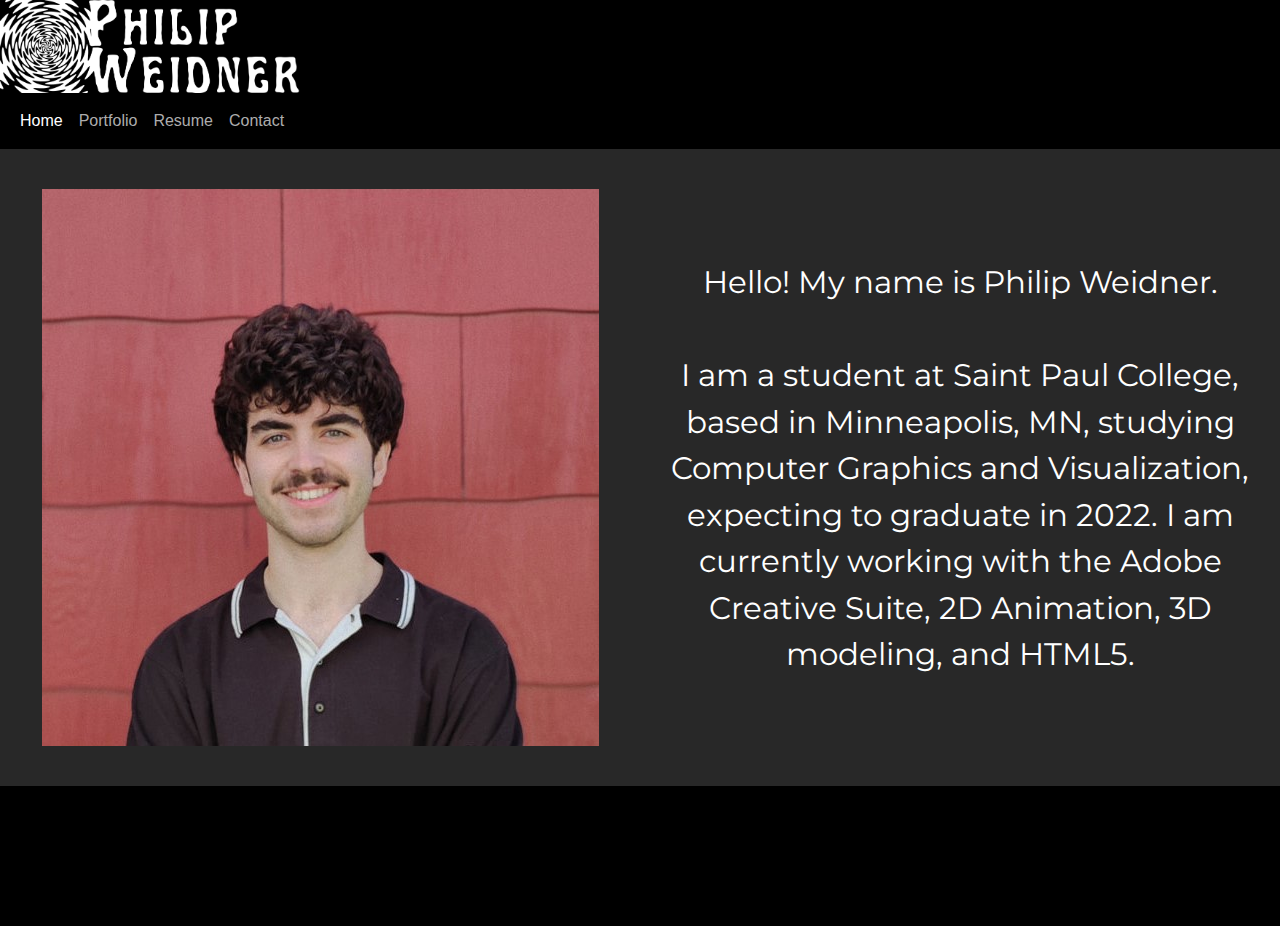
<file: index.html>
<!DOCTYPE html>
<html lang="en">
<head>
	<meta charset="utf-8">
	<meta name="viewport" content="width=device-width, initial-scale=1.0">
	<title>Home</title>
	<!-- Font Awesome Stylesheet-->
	<link rel="stylesheet" href="https://cdnjs.cloudflare.com/ajax/libs/font-awesome/4.7.0/css/font-awesome.min.css">
	<!-- Bootstrap Stylesheet-->
	<link rel="stylesheet" href="https://maxcdn.bootstrapcdn.com/bootstrap/4.1.3/css/bootstrap.min.css">
	<!-- My Stylesheet -->
	<link rel="stylesheet" href="style.css">
	<!-- Favicon -->
	<link rel="icon" href="favicon.ico" type="image/x-icon">
	<link rel="stylesheet" href="https://maxcdn.bootstrapcdn.com/bootstrap/4.1.3/css/bootstrap.min.css">
	<link rel="stylesheet" href="style.css">
	<link rel="apple-touch-icon" sizes="57x57" href="/apple-icon-57x57.png">
	<link rel="apple-touch-icon" sizes="60x60" href="/apple-icon-60x60.png">
	<link rel="apple-touch-icon" sizes="72x72" href="/apple-icon-72x72.png">
	<link rel="apple-touch-icon" sizes="76x76" href="/apple-icon-76x76.png">
	<link rel="apple-touch-icon" sizes="114x114" href="/apple-icon-114x114.png">
	<link rel="apple-touch-icon" sizes="120x120" href="/apple-icon-120x120.png">
	<link rel="apple-touch-icon" sizes="144x144" href="/apple-icon-144x144.png">
	<link rel="apple-touch-icon" sizes="152x152" href="/apple-icon-152x152.png">
	<link rel="apple-touch-icon" sizes="180x180" href="/apple-icon-180x180.png">
	<link rel="icon" type="image/png" sizes="192x192"  href="/android-icon-192x192.png">
	<link rel="icon" type="image/png" sizes="32x32" href="/favicon-32x32.png">
	<link rel="icon" type="image/png" sizes="96x96" href="/favicon-96x96.png">
	<link rel="icon" type="image/png" sizes="16x16" href="/favicon-16x16.png">
	<link rel="manifest" href="/manifest.json">
	<meta name="msapplication-TileColor" content="#ffffff">
	<meta name="msapplication-TileImage" content="/ms-icon-144x144.png">
	<meta name="theme-color" content="#ffffff">
</head>
<body>
	<header>
		<img src="images/logo-white.png" alt="Portfolio Logo" height="100" width="300" class="img-fluid logo">
	</header>
	<nav class="navbar navbar-expand-sm navbar-custom">
		<button class="navbar-toggler" type="button" data-toggle="collapse" data-target="#navbarSupportedContent" aria-controls="navbarSupportedContent" aria-expanded="false" aria-label="Toggle navigation">
	    		<span class="navbar-toggler-icon"></span>
	  	</button>
	 	<div class="collapse navbar-collapse" id="navbarSupportedContent">
	    		<ul class="navbar-nav mr-auto">
	      			<li class="nav-item"><a class="nav-link active" href="index.html">Home</a></li>
	      			<li class="nav-item"><a class="nav-link" href="#">Portfolio</a></li>
	      			<li class="nav-item"><a class="nav-link" href="resume.html">Resume</a></li>
	      			<li class="nav-item"><a class="nav-link" href="#">Contact</a></li>      
	    		</ul>
	    
	  	</div>
	</nav>
	<main>
		<div class="container-fluid">
			<div class="row">
				<div class="col-sm-6 headshot">
					<img src="images/headshot.jpg" alt="Headshot">
				</div>
				<div class="col-sm-6 description">
					<p>Hello! My name is Philip Weidner.<br><br>I am a student at Saint Paul College, based in Minneapolis, MN, studying Computer Graphics and Visualization, expecting to graduate in 2022. I am currently working with the Adobe Creative Suite, 2D Animation, 3D modeling, and HTML5.</p>
				</div>
			</div>
		</div>
	</main>
	<footer>
		<!-- <a href="mailto:philipmweidner@gmail.com" target="_blank">Email Me</a> &bull;
		<a href="tel:0001112222">Call Me</a> &bull;
		<a href="sms:0001112222">Text Me</a>
		<br><a href="https://saintpaul.edu" target="_blank"> Saint Paul College</a>
		<br><small>&copy; 2020 Website Template. All Rights Reserved</small>
		<br><i class="fa fa-envelope" aria-hidden="true"></i> -->
	</footer>
	<!--jQuery, Popper, and Bootstrap Javascript files-->
	<script src="https://ajax.googleapis.com/ajax/libs/jquery/3.3.1/jquery.min.js"></script>
	<script src="https://cdnjs.cloudflare.com/ajax/libs/popper.js/1.14.3/umd/popper.min.js"></script>
	<script src="https://maxcdn.bootstrapcdn.com/bootstrap/4.1.3/js/bootstrap.min.js"></script>
</body>
</html>
</file>
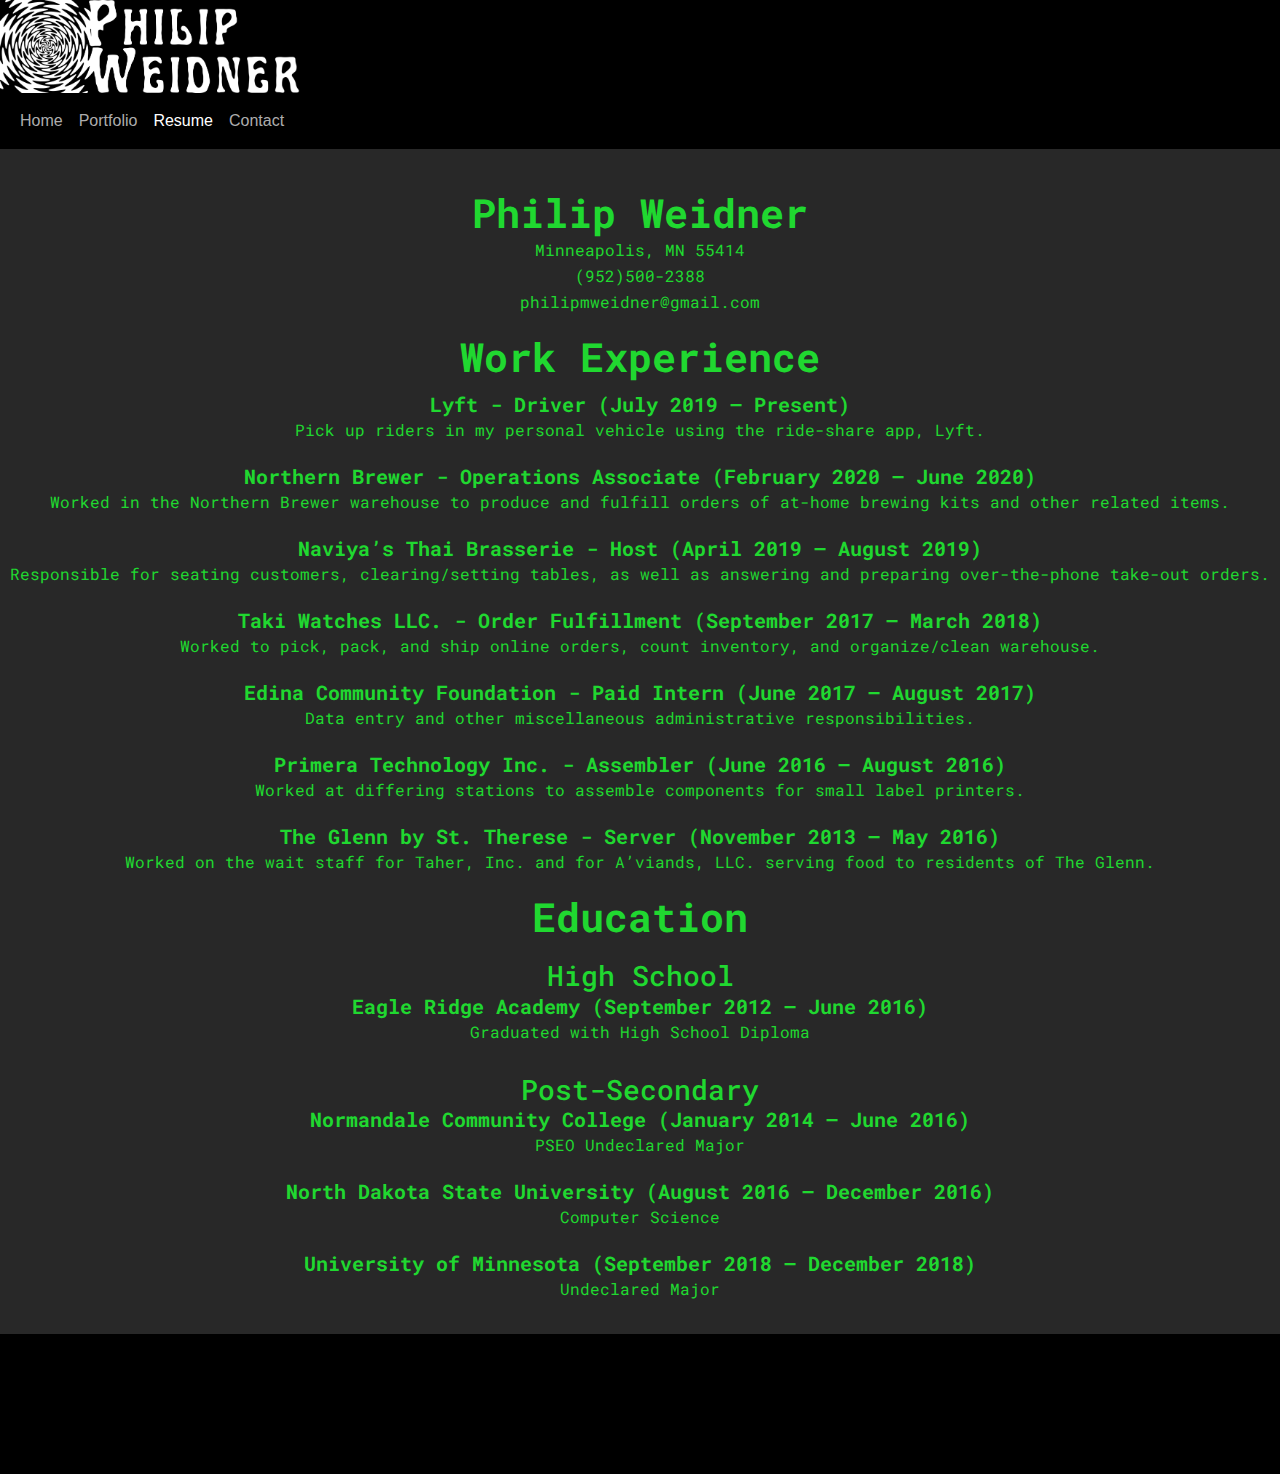
<file: resume.html>
<!DOCTYPE html>
<html lang="en">
<head>
	<meta charset="utf-8">
	<meta name="viewport" content="width=device-width, initial-scale=1.0">
	<title>Resume</title>
	<!-- Font Awesome Stylesheet-->
	<link rel="stylesheet" href="https://cdnjs.cloudflare.com/ajax/libs/font-awesome/4.7.0/css/font-awesome.min.css">
	<!-- Bootstrap Stylesheet-->
	<link rel="stylesheet" href="https://maxcdn.bootstrapcdn.com/bootstrap/4.1.3/css/bootstrap.min.css">
	<!-- My Stylesheet -->
	<link rel="stylesheet" href="style.css">
	<!-- Favicon -->
	<link rel="icon" href="favicon.ico" type="image/x-icon">
	<link rel="stylesheet" href="https://maxcdn.bootstrapcdn.com/bootstrap/4.1.3/css/bootstrap.min.css">
	<link rel="stylesheet" href="style.css">
	<link rel="apple-touch-icon" sizes="57x57" href="/apple-icon-57x57.png">
	<link rel="apple-touch-icon" sizes="60x60" href="/apple-icon-60x60.png">
	<link rel="apple-touch-icon" sizes="72x72" href="/apple-icon-72x72.png">
	<link rel="apple-touch-icon" sizes="76x76" href="/apple-icon-76x76.png">
	<link rel="apple-touch-icon" sizes="114x114" href="/apple-icon-114x114.png">
	<link rel="apple-touch-icon" sizes="120x120" href="/apple-icon-120x120.png">
	<link rel="apple-touch-icon" sizes="144x144" href="/apple-icon-144x144.png">
	<link rel="apple-touch-icon" sizes="152x152" href="/apple-icon-152x152.png">
	<link rel="apple-touch-icon" sizes="180x180" href="/apple-icon-180x180.png">
	<link rel="icon" type="image/png" sizes="192x192"  href="/android-icon-192x192.png">
	<link rel="icon" type="image/png" sizes="32x32" href="/favicon-32x32.png">
	<link rel="icon" type="image/png" sizes="96x96" href="/favicon-96x96.png">
	<link rel="icon" type="image/png" sizes="16x16" href="/favicon-16x16.png">
	<link rel="manifest" href="/manifest.json">
	<meta name="msapplication-TileColor" content="#ffffff">
	<meta name="msapplication-TileImage" content="/ms-icon-144x144.png">
	<meta name="theme-color" content="#ffffff">
</head>
<body>
	<header>
		<img src="images/logo-white.png" alt="Portfolio Logo" height="100" width="300" class="img-fluid logo">
	</header>
	<nav class="navbar navbar-expand-sm navbar-custom">
		<button class="navbar-toggler" type="button" data-toggle="collapse" data-target="#navbarSupportedContent" aria-controls="navbarSupportedContent" aria-expanded="false" aria-label="Toggle navigation">
	    		<span class="navbar-toggler-icon"></span>
	  	</button>
	 	<div class="collapse navbar-collapse" id="navbarSupportedContent">
	    		<ul class="navbar-nav mr-auto">
	      			<li class="nav-item"><a class="nav-link" href="index.html">Home</a></li>
	      			<li class="nav-item"><a class="nav-link" href="#">Portfolio</a></li>
	      			<li class="nav-item"><a class="nav-link active" href="resume.html">Resume</a></li>
	      			<li class="nav-item"><a class="nav-link" href="#">Contact</a></li>      
	    		</ul>
	    
	  	</div>
	</nav>
	<main>
		<div class="resume">
			<h1><b>Philip Weidner</b></h1>
			<p>Minneapolis, MN 55414</p>
			<p>(952)500-2388</p>
			<p>philipmweidner@gmail.com</p>
			<br>
			<h1><b>Work Experience</b></h1>
			<br>
			<p class="head"><b>Lyft - Driver (July 2019 – Present)</b></p>
			<p>Pick up riders in my personal vehicle using the ride-share app, Lyft.</p>
			<br>
			<br>
			<p class="head"><b>Northern Brewer - Operations Associate (February 2020 – June 2020)</b></p>
			<p>Worked in the Northern Brewer warehouse to produce and fulfill orders of at-home brewing kits and other related items.</p>
			<br>
			<br>
			<p class="head"><b>Naviya’s Thai Brasserie - Host (April 2019 – August 2019)</b></p> 
			<p>Responsible for seating customers, clearing/setting tables, as well as answering and preparing over-the-phone take-out orders.</p>
			<br>
			<br>
			<p class="head"><b>Taki Watches LLC. - Order Fulfillment (September 2017 – March 2018)</b></p>
			<p>Worked to pick, pack, and ship online orders, count inventory, and organize/clean warehouse.</p>
			<br>
			<br>
			<p class="head"><b>Edina Community Foundation - Paid Intern (June 2017 – August 2017)</b></p>
			<p>Data entry and other miscellaneous administrative responsibilities.</p>
			<br>
			<br>
			<p class="head"><b>Primera Technology Inc. - Assembler (June 2016 – August 2016)</b></p>
			<p>Worked at differing stations to assemble components for small label printers.</p>
			<br>
			<br>
			<p class="head"><b>The Glenn by St. Therese - Server (November 2013 – May 2016)</b></p>
			<p>Worked on the wait staff for Taher, Inc. and for A’viands, LLC. serving food to residents of The Glenn.</p>
			<br>
			<h1><b>Education</b></h1>
			<br>
			<h3>High School</h3>
			<p class="head"><b>Eagle Ridge Academy (September 2012 – June 2016)</b></p> 
			<p>Graduated with High School Diploma</p>
			<br>
			<br>
			<h3>Post-Secondary</h3>                                                      
			<p class="head"><b>Normandale Community College (January 2014 – June 2016)</b></p>
			<p>PSEO Undeclared Major</p>
			<br>
			<br>
			<p class="head"><b>North Dakota State University (August 2016 – December 2016)</b></p>
			<p>Computer Science</p>
			<br>
			<br>
			<p class="head"><b>University of Minnesota (September 2018 – December 2018)</b></p>
			<p class="um">Undeclared Major</p>
		</div>
	</main>
	<footer>
		<!-- <a href="mailto:philipmweidner@gmail.com" target="_blank">Email Me</a> &bull;
		<a href="tel:0001112222">Call Me</a> &bull;
		<a href="sms:0001112222">Text Me</a>
		<br><a href="https://saintpaul.edu" target="_blank"> Saint Paul College</a>
		<br><small>&copy; 2020 Website Template. All Rights Reserved</small>
		<br><i class="fa fa-envelope" aria-hidden="true"></i> -->
	</footer>
	<!--jQuery, Popper, and Bootstrap Javascript files-->
	<script src="https://ajax.googleapis.com/ajax/libs/jquery/3.3.1/jquery.min.js"></script>
	<script src="https://cdnjs.cloudflare.com/ajax/libs/popper.js/1.14.3/umd/popper.min.js"></script>
	<script src="https://maxcdn.bootstrapcdn.com/bootstrap/4.1.3/js/bootstrap.min.js"></script>
</body>
</html>
</file>
<file: style.css>
@import url('https://fonts.googleapis.com/css2?family=Roboto+Mono&display=swap');
@import url('https://fonts.googleapis.com/css2?family=Montserrat&display=swap');
header{
	background-color: black;
}
.navbar{
	padding-left: 12px;
}
.navbar-custom{
	background-color: black;
}
nav ul{
	list-style-type: none;
	padding-left: 0;
}
nav li{
	display: inline;
}
nav a{
	text-decoration: none;
	padding-right: 10px;
}
.nav-link{
	color: #adadad;
}
.active{
	color: white;
}
nav a:hover{
	color: #FFA100;
}
nav a:active{
	color: purple;
}
main{
	padding-top: 40px;
	padding-bottom: 40px;
	margin-bottom: 0;
	text-align: center;
	background-color: #282828;
}
.description{
	padding-top: 70px;
	font-family: 'Montserrat', sans-serif;
	font-size: 31px;
	color: white;
}
.resume{
	font-family: 'Roboto Mono', monospace;
	color: #20D830;
	line-height: 10px;
}
.head{
	font-size: 20px;
}
.um{
	margin: 0;
}
footer{
	margin-top: 0;
	background-color: black;
	height: 140px;
	text-align:center;
}
/*CSS for tablets*/
@media only screen and (max-width: 1024px){
	h1{
		font-size: 1.8em;
	}
}
/*CSS for smartphones*/
@media only screen and (max-width: 768px){
	h1{
		font-size: 1.5em;
	}
}
</file>
